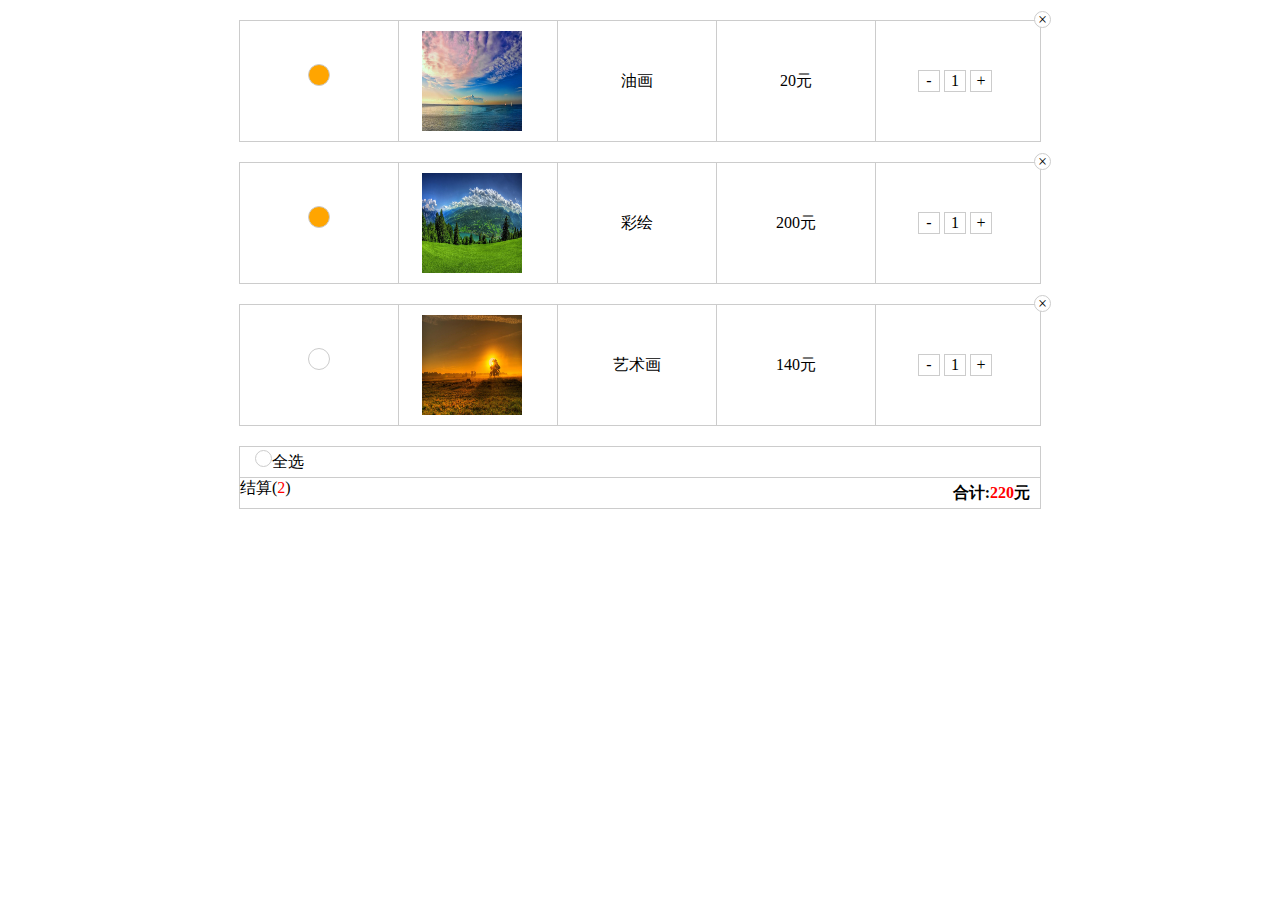
<file: index.html>
<!DOCTYPE html>
<html lang="en">
<head>
    <meta charset="UTF-8">
    <title></title>
    <link type="text/css" rel="stylesheet" href="css/style.css">
</head>
<body ng-app="app">
    <ui-view></ui-view>

    <script type="text/javascript" src="js/jquery-3.2.1.min.js"></script>
    <script type="text/javascript" src="js/angular.min.js"></script>
    <script type="text/javascript" src="js/angular-ui-router.js"></script>

    <script type="text/javascript" src="App/app.js"></script>

    <script type="text/javascript" src="App/Service/ajaxServer.js"></script>
    <script type="text/javascript" src="App/Service/shoppingcarServer.js"></script>

    <script type="text/javascript" src="App/Controller/shoppingcarController.js"></script>
    <script type="text/javascript" src="App/Controller/shoppingcarItemController.js"></script>

    <script type="text/javascript" src="App/Directive/shoppingcarDirective.js"></script>
</body>
</html>
</file>
<file: css/style.css>
*{
    margin:0;
    padding:0;
    list-style: none;
}
.box{
    width:800px;
    height:auto;
    border:1px solid #ccc;
    margin:20px auto;
}
.list{
    width:800px;
    height:120px;
    clear:both;
    margin:20px auto;
    border:1px solid #ccc;
    position:relative;
}
.list li{
    width:158px;
    height:120px;
    float:left;
    border-right:1px solid #ccc;
    text-align: center;
    line-height:120px;
}
.list li b{
    width:20px;
    height:20px;
    border:1px solid #ccc;
    border-radius: 100%;
    display:inline-block;
}
.list li b.on{
    background:orange;
}
.list li .imgs{
    width:100px;
    height:100px;
    margin-left:22.5px;
    margin-top:10px;
}
.list li .imgs img{
    width:100%;
    height:100%;
}
.list li p{
    line-height:120px;
}
.list li p .jia,.list li p .jian,.list li p .count{
    width:20px;
    height:20px;
    border:1px solid #ccc;
    display:inline-block;
    text-align: center;
    line-height: 20px;
    cursor:pointer;
}
.list li.an{
    border-right: none;
}
.quan{
    padding-left:15px;
    border-bottom: 1px solid #ccc;
    height:30px;
    line-height:30px;
}
.quan span{
    width:15px;
    height:15px;
    border:1px solid #ccc;
    border-radius:100%;
    display:inline-block;
}
.quan .allon{
    background:orange;
}
.he{
    clear: both;
    height:30px;
}
.he b{
    float:right;
    line-height: 30px;
    margin-right:10px;

}
.list em{
    width:15px;
    height:15px;
    border:1px solid #ccc;
    position:absolute;
    top:-10px;
    bottom:0;
    border-radius: 100%;
    line-height:15px;
    font-style: normal;
    text-align: center;
    background:#fff;
    cursor:pointer;
}
.jie,.price{
    color:red;
}
</file>
